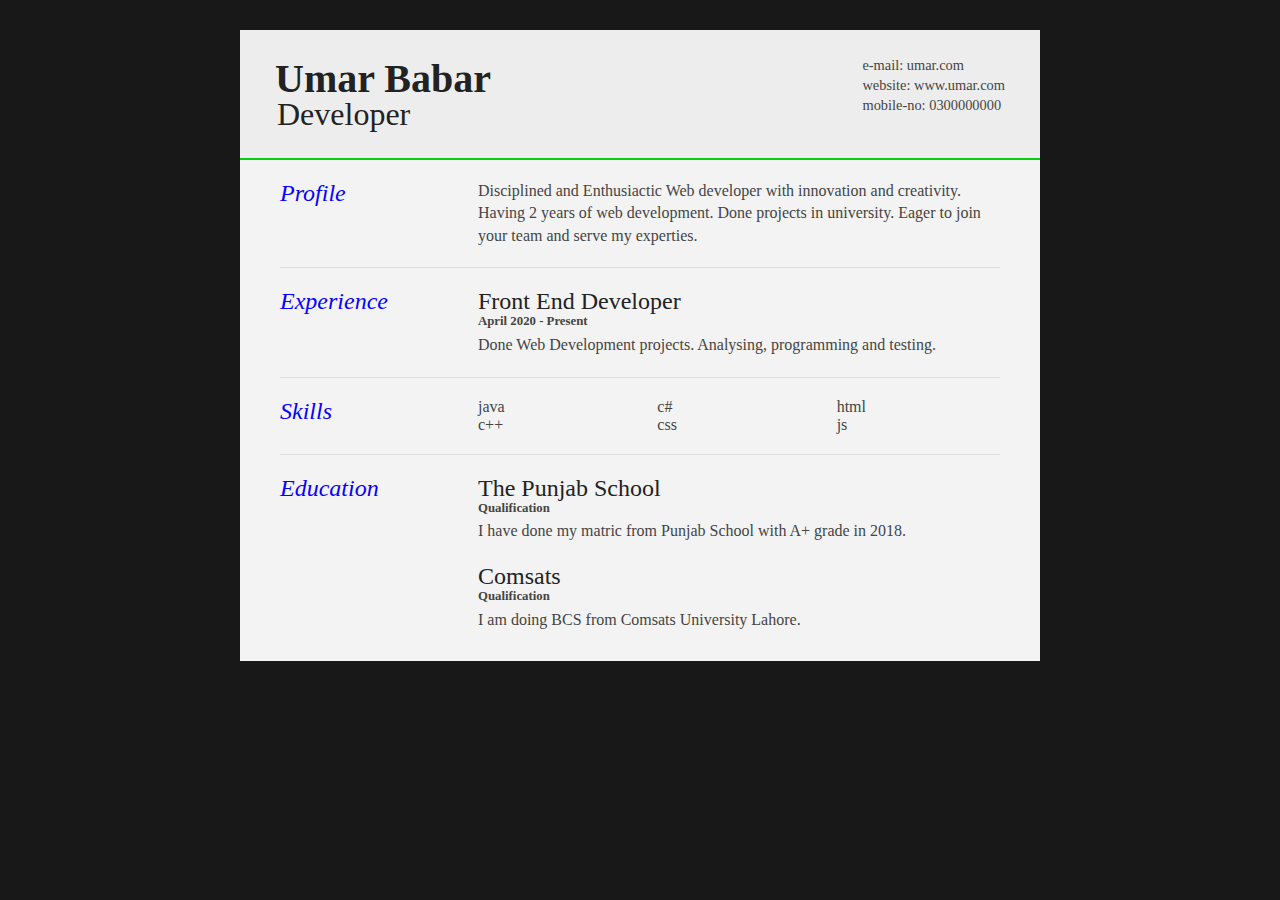
<file: resume.html>
<!DOCTYPE html>
<html>
<head>
<title>Resume</title>

<meta name="viewport" content="width=device-width"/>
<meta name="description" content="umar"/>
<meta charset="UTF-8"> 

<link type="text/css" rel="stylesheet" href="Resume.css">
<link href='https://fonts.googleapis.com/css?family=Rokkitt:400,700|Lato:400,300' rel='stylesheet' type='text/css'>


</head>
<body id="top">
<div id="cv" class="instaFade">
	<div class="mainDetails">
		
		
		<div id="name">
			<h1 class="quickFade delayTwo">Umar Babar</h1>
			<h2 class="quickFade delayThree">Developer</h2>
		</div>
		
		<div id="contactDetails" class="quickFade delayFour">
			<ul>
				<li>e-mail: <a href="mailto:umar.com" target="_blank">umar.com</a></li>
				<li>website: <a href="http://www.Umar.com">www.umar.com</a></li>
				<li>mobile-no: 0300000000</li>
			</ul>
		</div>
		<div class="clear"></div>
	</div>
	
	<div id="mainArea" class="quickFade delayFive">
		<section>
			<article>
				<div class="sectionTitle">
					<h1>Profile</h1>
				</div>
				
				<div class="sectionContent">
					<p>Disciplined and Enthusiactic Web developer with innovation and creativity. Having 2 years of web development. Done projects in university. Eager to join your team and serve my experties. </p>
				</div>
			</article>
			<div class="clear"></div>
		</section>
		
		
		<section>
			<div class="sectionTitle">
				<h1>Experience</h1>
			</div>
			
			<div class="sectionContent">
				<article>
					<h2>Front End Developer</h2>
					<p class="subDetails">April 2020 - Present</p>
					<p>Done Web Development projects. Analysing, programming and testing. </p>
				</article>
				
				
			</div>
			<div class="clear"></div>
		</section>
		
		
		<section>
			<div class="sectionTitle">
				<h1>Skills</h1>
			</div>
			
			<div class="sectionContent">
				<ul class="keySkills">
					<li>java</li>
					<li>c++</li>
					<li>c#</li>
					<li>css</li>
					<li>html</li>
					<li>js</li>
					
				</ul>
			</div>
			<div class="clear"></div>
		</section>
		
		
		<section>
			<div class="sectionTitle">
				<h1>Education</h1>
			</div>
			
			<div class="sectionContent">
				<article>
					<h2>The Punjab School</h2>
					<p class="subDetails">Qualification</p>
					<p>I have done my matric from Punjab School with A+ grade in 2018.</p>
				</article>
				
				<article>
					<h2>Comsats</h2>
					<p class="subDetails">Qualification</p>
					<p>I am doing BCS from Comsats University Lahore.</p>
				</article>
			</div>
			<div class="clear"></div>
		</section>
		
	</div>
</div>
</body>
</html>
</file>
<file: Resume.css>
html,body,div,span,object,h1,h2,h3,h4,h5,h6,p,address,code,ol,ul,li,table,tbody,tfoot,thead,tr,th,td,details,footer,header,hgroup{
    border:0;
    font:inherit;
    font-size:100%;
    margin:0;
    padding:0;
    vertical-align:baseline;
    }
    
    details,figure,footer,header,hgroup {
    display:block;
    }
    
    html, body {background: #181818; font-family: 'Times New Roman', Times, serif; font-size: 16px; color: rgb(34, 34, 34);}
    
    .clear {clear: both;}
    
    p {
        font-size: 1em;
        line-height: 1.4em;
        margin-bottom: 20px;
        color: #444;
    }
    
    #cv {
        width: 90%;
        max-width: 800px;
        background: #f3f3f3;
        margin: 30px auto;
    }
    
    .mainDetails {
        padding: 25px 35px;
        border-bottom: 2px solid #05cf0f;
        background: #ededed;
    }
    
    #name h1 {
        font-size: 2.5em;
        font-weight: 700;
        font-family: 'Times New Roman', Times, serif;
        margin-bottom: -6px;
    }
    
    #name h2 {
        font-size: 2em;
        margin-left: 2px;
        font-family: 'Times New Roman', Times, serif;
    }
    
    #mainArea {
        padding: 0 40px;
    }
    
    #headshot {
        width: 12.5%;
        float: left;
        margin-right: 30px;
    }
    
    #headshot img {
        width: 100%;
        height: auto;
        -webkit-border-radius: 50px;
        border-radius: 50px;
    }
    
    #name {
        float: left;
    }
    
    #contactDetails {
        float: right;
    }
    
    #contactDetails ul {
        list-style-type: none;
        font-size: 0.9em;
        margin-top: 2px;
    }
    
    #contactDetails ul li {
        margin-bottom: 3px;
        color: #444;
    }
    
    #contactDetails ul li a, a[href^=tel] {
        color: #444; 
        text-decoration: none;
        -webkit-transition: all .3s ease-in;
        -moz-transition: all .3s ease-in;
        -o-transition: all .3s ease-in;
        -ms-transition: all .3s ease-in;
        transition: all .3s ease-in;
    }
    
    #contactDetails ul li a:hover { 
        color: #05cf16;
    }
    
    
    section {
        border-top: 1px solid #dedede;
        padding: 20px 0 0;
    }
    
    section:first-child {
        border-top: 0;
    }
    
    section:last-child {
        padding: 20px 0 10px;
    }
    
    .sectionTitle {
        float: left;
        width: 25%;
    }
    
    .sectionContent {
        float: right;
        width: 72.5%;
    }
    
    .sectionTitle h1 {
        font-family: 'Times New Roman', Times, serif;
        font-style: italic;
        font-size: 1.5em;
        color: rgb(8, 0, 255);
    }
    
    .sectionContent h2 {
        font-family: 'Times New Roman', Times, serif;
        font-size: 1.5em;
        margin-bottom: -2px;
    }
    
    .subDetails {
        font-size: 0.8em;
        font-weight: bold;
        margin-bottom: 3px;
    }
    
    .keySkills {
        list-style-type: none;
        column-count:3;
        margin-bottom: 20px;
        font-size: 1em;
        color: #444;
    }
    
    .keySkills ul li {
        margin-bottom: 3px;
    }
</file>
